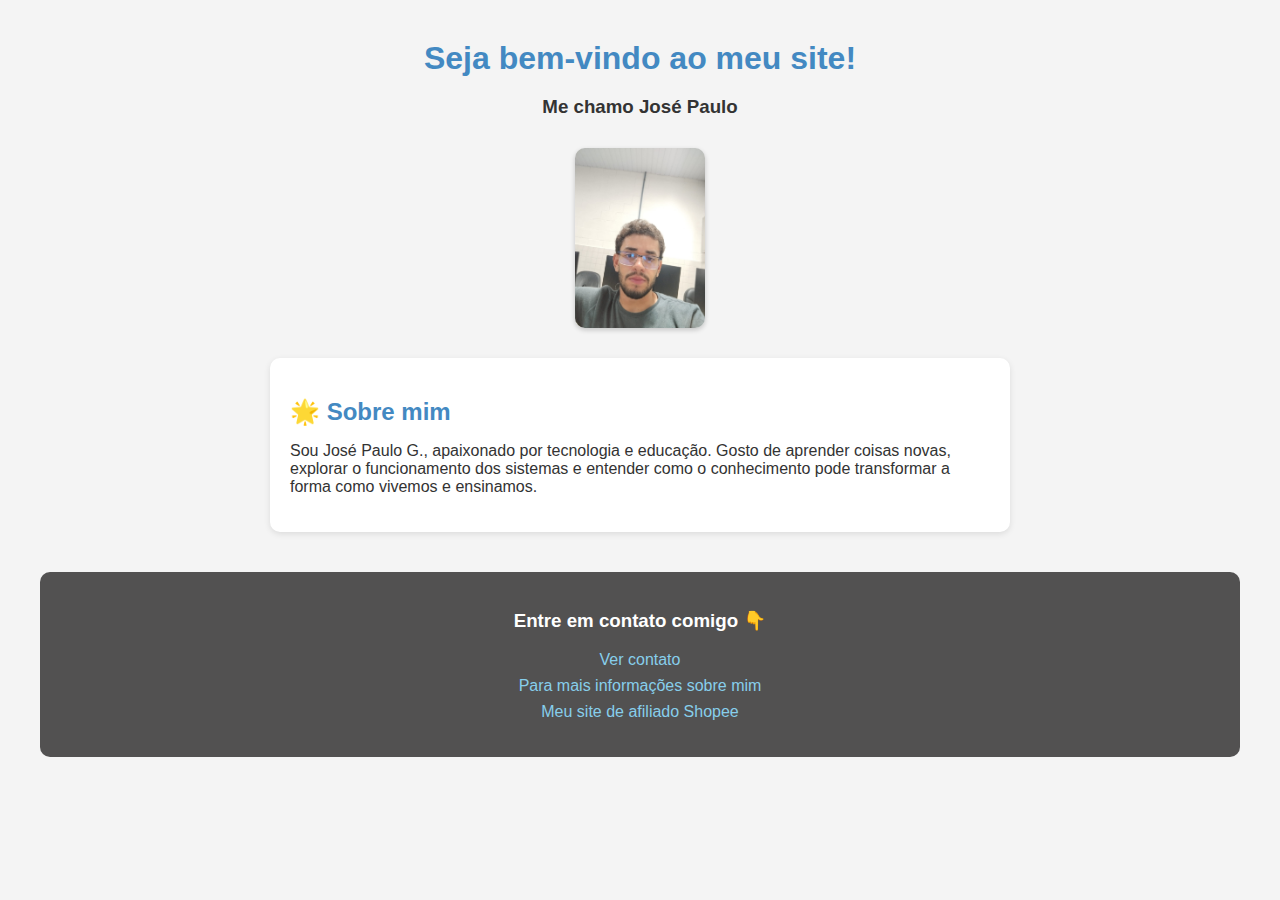
<file: index.html>
<!DOCTYPE html>
<html lang="pt-BR">
<head>
  <meta charset="UTF-8">
  <meta name="viewport" content="width=device-width, initial-scale=1.0">
  <title>Meu site pessoal</title>
  <link rel="stylesheet" href="css/estilo.css">

  
</head>

<body>
  <header>
    <h1>Seja bem-vindo ao meu site!</h1>
    <h3> Me chamo José Paulo </h3>
  </header>

  <main>
    <img src="img/942d070d-9dc6-4eaf-bbce-4166492bb808.jpg" width="130" height="180" alt="Foto de José Paulo">
  </main>

  <section>
    <h2>🌟 Sobre mim</h2>
    <p>
      Sou José Paulo G., apaixonado por tecnologia e educação. Gosto de aprender coisas novas,
      explorar o funcionamento dos sistemas e entender como o conhecimento pode transformar
      a forma como vivemos e ensinamos.
    </p>
  </section>

  <footer>
    <h3>Entre em contato comigo 👇</h3>
    <nav>
      <ul>
        <li><a href="contato.html">Ver contato</a></li>
        <li><a href="sobre.html">Para mais informações sobre mim</a></li>
        <li><a href="https://shoopeeprodutosemalta-sudo.github.io/Shoppeando_Comigo/" target="_blank">Meu site de afiliado Shopee</a></li>
      </ul>
    </nav>
  </footer>


</body>
</html>
</file>
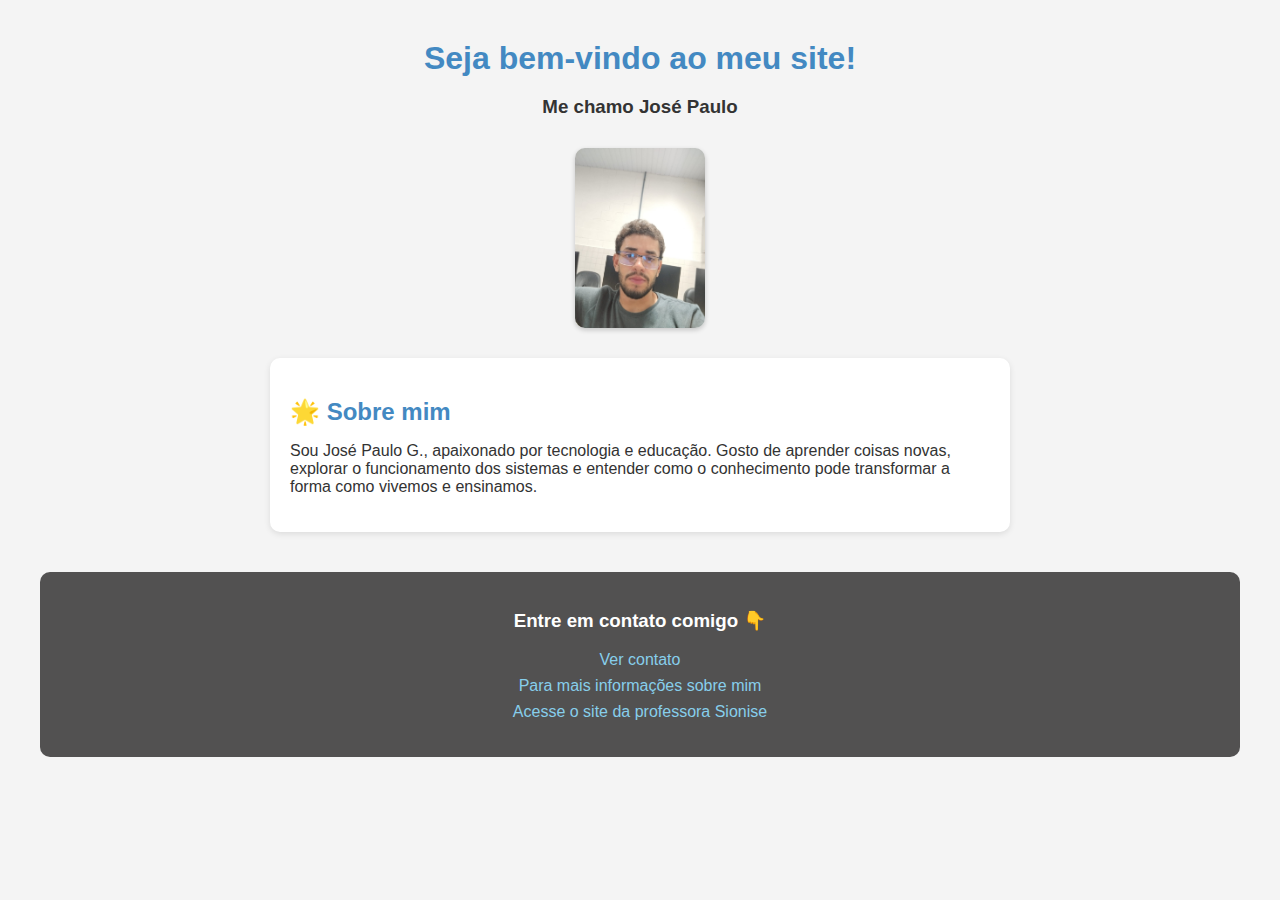
<file: meusitejosepaulo/index.html>
<!DOCTYPE html>
<html lang="pt-BR">
<head>
  <meta charset="UTF-8">
  <meta name="viewport" content="width=device-width, initial-scale=1.0">
  <title>Meu site pessoal</title>
  <link rel="stylesheet" href="css/estilo.css">
  
</head>

<body>
  <header>
    <h1>Seja bem-vindo ao meu site!</h1>
    <h3> Me chamo José Paulo </h3>
  </header>

  <main>
    <img src="img/942d070d-9dc6-4eaf-bbce-4166492bb808.jpg" width="130" height="180" alt="Foto de José Paulo">
  </main>

  <section>
    <h2>🌟 Sobre mim</h2>
    <p>
      Sou José Paulo G., apaixonado por tecnologia e educação. Gosto de aprender coisas novas,
      explorar o funcionamento dos sistemas e entender como o conhecimento pode transformar
      a forma como vivemos e ensinamos.
    </p>
  </section>

  <footer>
    <h3>Entre em contato comigo 👇</h3>
    <nav>
      <ul>
        <li><a href="contato.html">Ver contato</a></li>
        <li><a href="sobre.html">Para mais informações sobre mim</a></li>
        <li><a href="https://sites.google.com/afogados.ifpe.edu.br/sionise/web1" target="_blank">Acesse o site da professora Sionise</a></li>
      </ul>
    </nav>
  </footer>


</body>
</html>
</file>
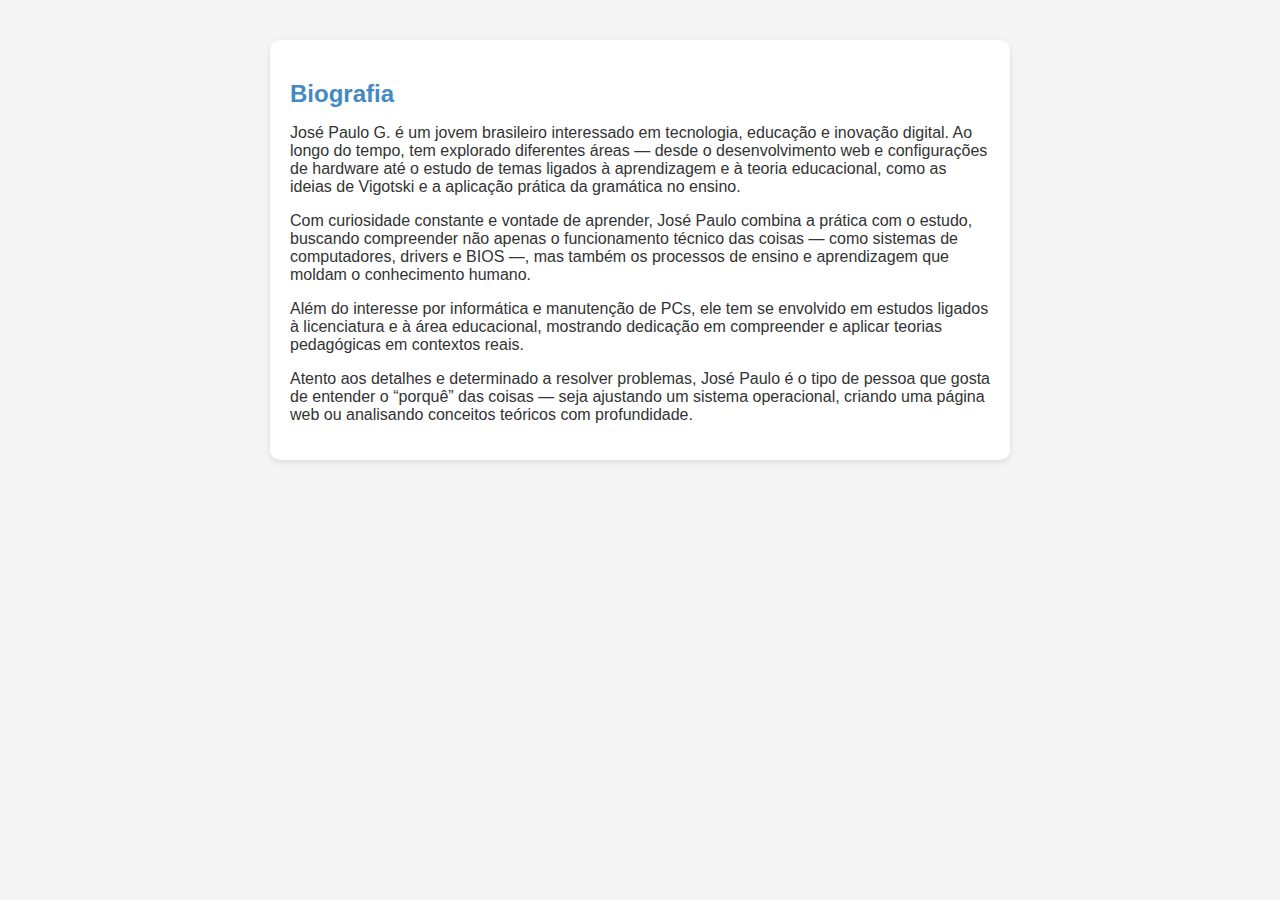
<file: sobre.html>
<!DOCTYPE html>
<html lang="pt-BR">
<head>
  <meta charset="UTF-8">
  <meta name="viewport" content="width=device-width, initial-scale=1.0">
  <title>Meu site pessoal </title>
  <link rel="stylesheet" href="css/estilo.css">
</head>
<body>
  <section>
    <h2>Biografia</h2>

  <p>
    José Paulo G. é um jovem brasileiro interessado em tecnologia, educação e inovação digital.
    Ao longo do tempo, tem explorado diferentes áreas — desde o desenvolvimento web e configurações
    de hardware até o estudo de temas ligados à aprendizagem e à teoria educacional, como as ideias
    de Vigotski e a aplicação prática da gramática no ensino.
  </p>

  <p>
    Com curiosidade constante e vontade de aprender, José Paulo combina a prática com o estudo,
    buscando compreender não apenas o funcionamento técnico das coisas — como sistemas de computadores,
    drivers e BIOS —, mas também os processos de ensino e aprendizagem que moldam o conhecimento humano.
  </p>

  <p>
    Além do interesse por informática e manutenção de PCs, ele tem se envolvido em estudos ligados à
    licenciatura e à área educacional, mostrando dedicação em compreender e aplicar teorias pedagógicas
    em contextos reais.
  </p>

  <p>
    Atento aos detalhes e determinado a resolver problemas, José Paulo é o tipo de pessoa que gosta de
    entender o “porquê” das coisas — seja ajustando um sistema operacional, criando uma página web ou
    analisando conceitos teóricos com profundidade.
  </p>
   
  </section>

</body>

</html>
</file>
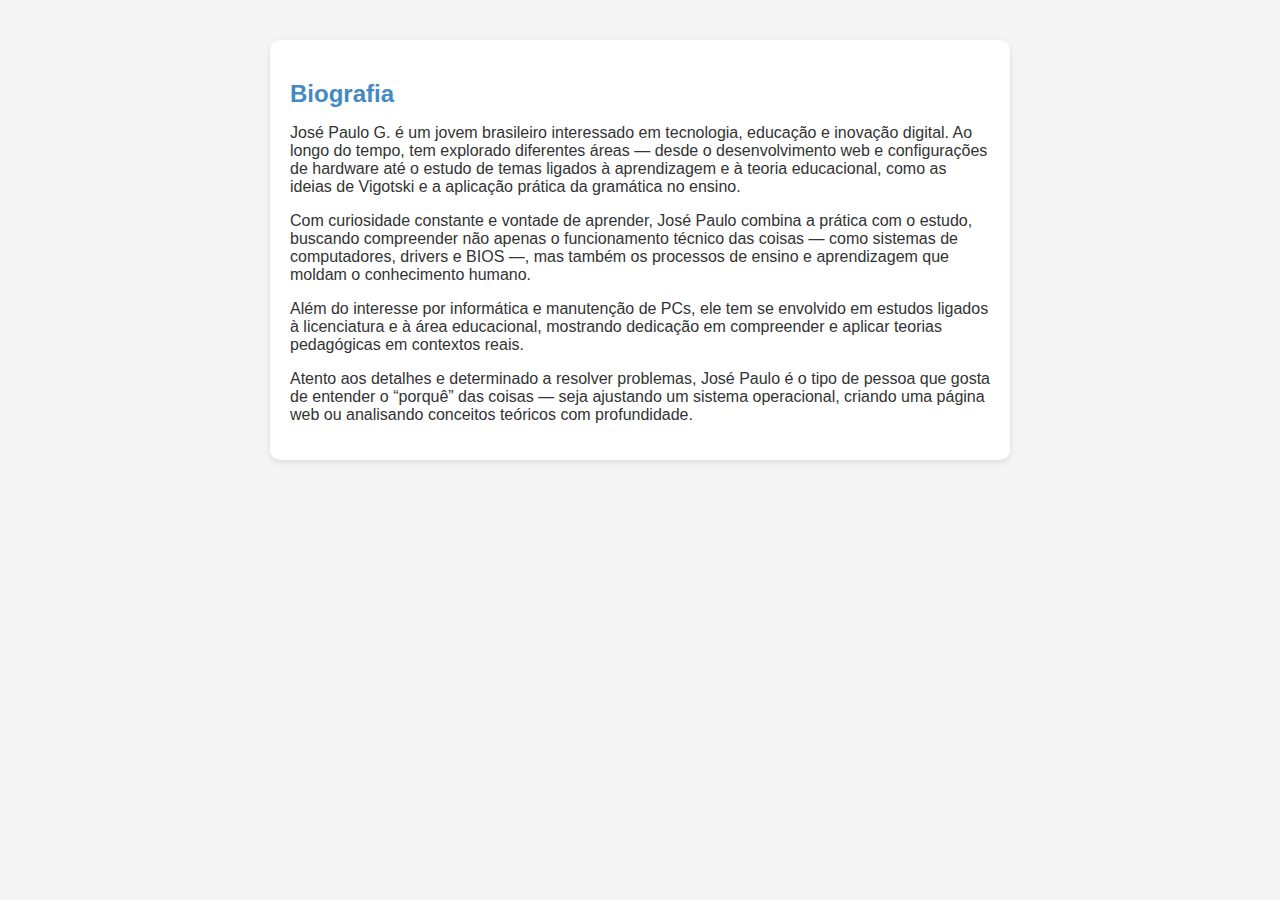
<file: meusitejosepaulo/sobre.html>
<!DOCTYPE html>
<html lang="pt-BR">
<head>
  <meta charset="UTF-8">
  <meta name="viewport" content="width=device-width, initial-scale=1.0">
  <title>Meu site pessoal </title>
  <link rel=" stylesheet" href=" css/estilo.css"/>
</head>
<body>
  <section>
    <h2>Biografia</h2>

  <p>
    José Paulo G. é um jovem brasileiro interessado em tecnologia, educação e inovação digital.
    Ao longo do tempo, tem explorado diferentes áreas — desde o desenvolvimento web e configurações
    de hardware até o estudo de temas ligados à aprendizagem e à teoria educacional, como as ideias
    de Vigotski e a aplicação prática da gramática no ensino.
  </p>

  <p>
    Com curiosidade constante e vontade de aprender, José Paulo combina a prática com o estudo,
    buscando compreender não apenas o funcionamento técnico das coisas — como sistemas de computadores,
    drivers e BIOS —, mas também os processos de ensino e aprendizagem que moldam o conhecimento humano.
  </p>

  <p>
    Além do interesse por informática e manutenção de PCs, ele tem se envolvido em estudos ligados à
    licenciatura e à área educacional, mostrando dedicação em compreender e aplicar teorias pedagógicas
    em contextos reais.
  </p>

  <p>
    Atento aos detalhes e determinado a resolver problemas, José Paulo é o tipo de pessoa que gosta de
    entender o “porquê” das coisas — seja ajustando um sistema operacional, criando uma página web ou
    analisando conceitos teóricos com profundidade.
  </p>
   
  </section>

</body>
</html>
</file>
<file: css/estilo.css>
body {
  font-family: Arial, sans-serif;
  margin: 40px;
  background-color: #f4f4f4;
  color: #333;
}

header {
  text-align: center;
  margin-bottom: 30px;
}

h1 {
  color: #4389c2;
  margin-bottom: 10px;
}

img {
  display: block;
  margin: 0 auto;
  border-radius: 10px;
  box-shadow: 0 2px 5px rgba(0,0,0,0.2);
}

section {
  background-color: #fff;
  padding: 20px;
  border-radius: 10px;
  margin: 30px auto;
  max-width: 700px;
  box-shadow: 0 2px 6px rgba(0,0,0,0.1);
}

section h2 {
  color: #4389c2;
  margin-bottom: 10px;
}

footer {
  background-color: #525151;
  color: #fff;
  text-align: center;
  padding: 20px;
  border-radius: 10px;
  margin-top: 40px;
}

footer h5 {
  color: #fff;
  margin-bottom: 10px;
}

nav ul {
  list-style: none;
  padding: 0;
}

nav li {
  margin: 8px 0;
}

nav a {
  color: #87ceeb;
  text-decoration: none;
}

nav a:hover {
  text-decoration: underline;
}
</file>
<file: meusitejosepaulo/css/estilo.css>
body {
  font-family: Arial, sans-serif;
  margin: 40px;
  background-color: #f4f4f4;
  color: #333;
}

header {
  text-align: center;
  margin-bottom: 30px;
}

h1 {
  color: #4389c2;
  margin-bottom: 10px;
}

img {
  display: block;
  margin: 0 auto;
  border-radius: 10px;
  box-shadow: 0 2px 5px rgba(0,0,0,0.2);
}

section {
  background-color: #fff;
  padding: 20px;
  border-radius: 10px;
  margin: 30px auto;
  max-width: 700px;
  box-shadow: 0 2px 6px rgba(0,0,0,0.1);
}

section h2 {
  color: #4389c2;
  margin-bottom: 10px;
}

footer {
  background-color: #525151;
  color: #fff;
  text-align: center;
  padding: 20px;
  border-radius: 10px;
  margin-top: 40px;
}

footer h5 {
  color: #fff;
  margin-bottom: 10px;
}

nav ul {
  list-style: none;
  padding: 0;
}

nav li {
  margin: 8px 0;
}

nav a {
  color: #87ceeb;
  text-decoration: none;
}

nav a:hover {
  text-decoration: underline;
}
</file>
